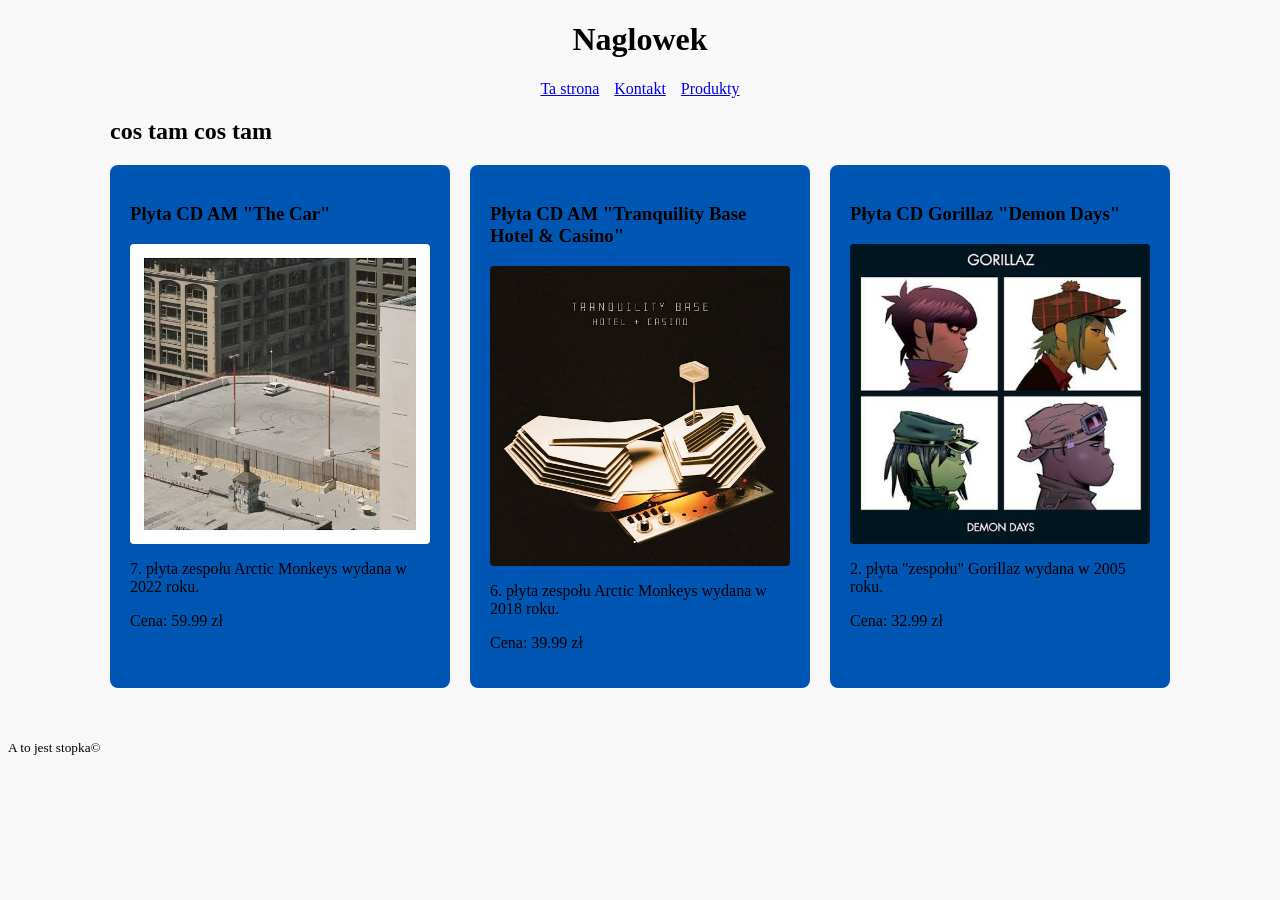
<file: lab1/index.html>
<!doctype html>
<html lang="pl">
    <head>
        <meta charset="UTF-8">
        <meta name="viewport" content="width=device-width, initial-scale=1.0">
        <title>Index_glowny</title>
        <link rel="stylesheet" href="css/style.css">
    </head>
    <body>
        <header>
            <h1>Naglowek</h1>
        </header>
        <nav>
            <a href="index.html" aria-current="page">Ta strona</a> 
            <a href="kontakt.html">Kontakt</a> 
            <a href="produkty.html">Produkty</a>
        </nav>
        <main class="container">
            <h2>cos tam cos tam</h2>
        <div class="catalog">
        <article class="card">
            <h3>Plyta CD AM &quot;The Car&quot;</h3>
            <img src="img/car.jpg" alt="The Car">
            <p>7. płyta zespołu Arctic Monkeys wydana w 2022 roku.</p>
            <p>Cena: 59.99 zł</p>
        </article>
        <article class="card">
            <h3>Płyta CD AM &quot;Tranquility Base Hotel &amp; Casino&quot;</h3>
            <img src="img/hotel.jpg" alt="Hotel on the Moon">
            <p>6. płyta zespołu Arctic Monkeys wydana w 2018 roku.</p>
            <p>Cena: 39.99 zł</p>
        </article>
        <article class="card">
            <h3>Płyta CD Gorillaz &quot;Demon Days&quot;</h3>
            <img src="img/demondays.jpg" alt="DemonDays">
            <p>2. płyta &quot;zespołu&quot; Gorillaz wydana w 2005 roku.</p>
            <p>Cena: 32.99 zł</p>
        </article>
        </div>
        </main>
        <footer>
            <small>A to jest stopka&copy;</small>
        </footer>
    </body>
</html>
</file>
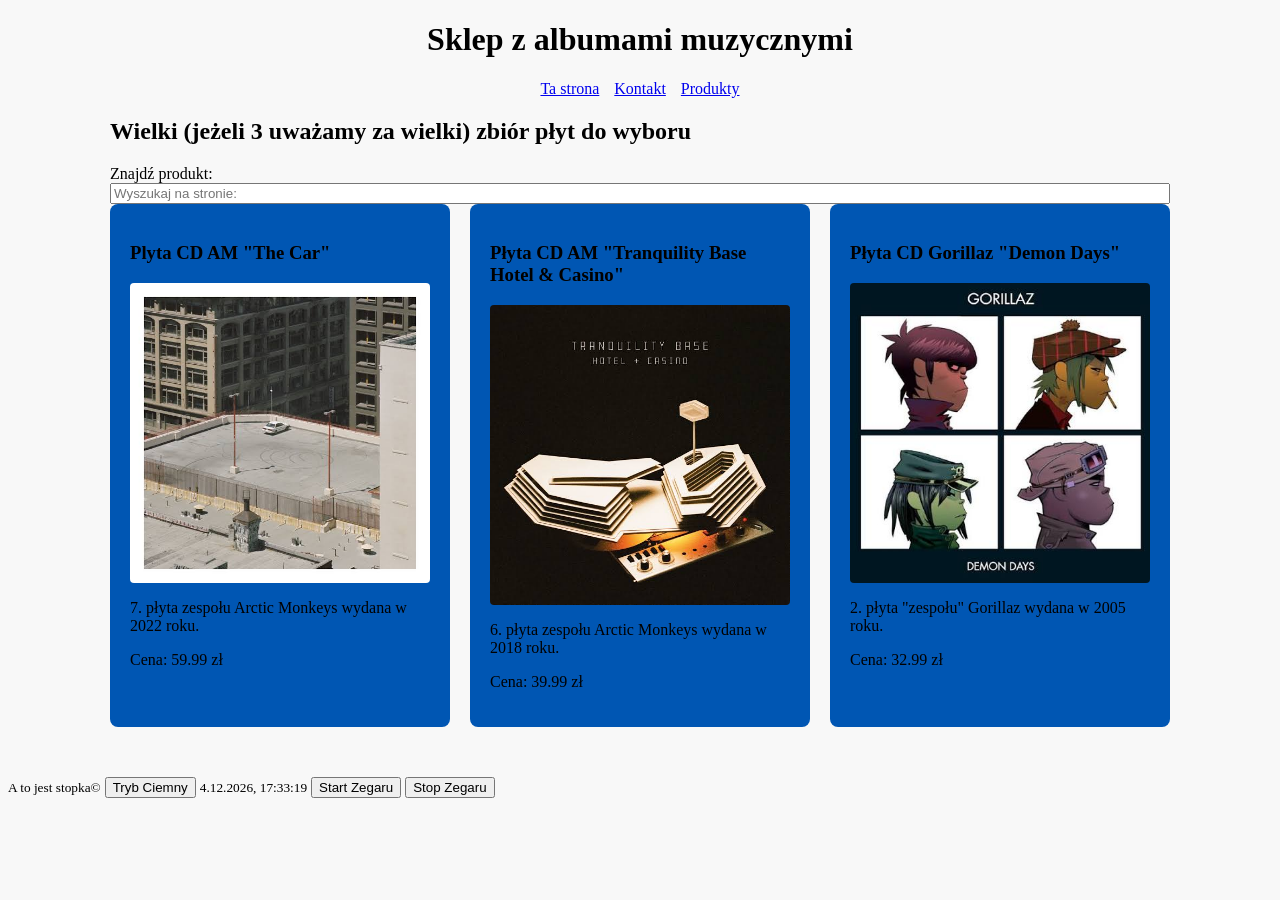
<file: lab2/index.html>
<!doctype html>
<html lang="pl">

    <head>
        <meta charset="UTF-8">
        <meta name="viewport" content="width=device-width, initial-scale=1.0">
        <title>Index_glowny</title>
        <link rel="stylesheet" href="css/style.css">
        <script src="js/main.js" defer></script>
    </head>

    <body>
        <header>
            <h1>Sklep z albumami muzycznymi</h1>
        </header>

        <nav>
            <a href="index.html" aria-current="page">Ta strona</a> 
            <a href="kontakt.html">Kontakt</a> 
            <a href="produkty.html">Produkty</a>
        </nav>

        <main class="container">
            <h2>Wielki (jeżeli 3 uważamy za wielki) zbiór płyt do wyboru</h2>
            <label for="wyszukiwarka">Znajdź produkt:</label>
            <input type="search" id="wyszukiwarka" placeholder="Wyszukaj na stronie: "></input>
            <div id="wyszukiwarkaZnalezione" aria-live="polite"></div>
        <div class="catalog">
        <article class="card">
            <h3>Plyta CD AM &quot;The Car&quot;</h3>
            <img src="img/car.jpg" alt="The Car">
            <p>7. płyta zespołu Arctic Monkeys wydana w 2022 roku.</p>
            <p>Cena: 59.99 zł</p>
        </article>
        <article class="card">
            <h3>Płyta CD AM &quot;Tranquility Base Hotel &amp; Casino&quot;</h3>
            <img src="img/hotel.jpg" alt="Hotel on the Moon">
            <p>6. płyta zespołu Arctic Monkeys wydana w 2018 roku.</p>
            <p>Cena: 39.99 zł</p>
        </article>
        <article class="card">
            <h3>Płyta CD Gorillaz &quot;Demon Days&quot;</h3>
            <img src="img/demondays.jpg" alt="DemonDays">
            <p>2. płyta &quot;zespołu&quot; Gorillaz wydana w 2005 roku.</p>
            <p>Cena: 32.99 zł</p>
        </article>
        </div>
        </main>

        <footer>
            <small>A to jest stopka&copy;</small>
            <input type="button" id="DarkMode" value="Tryb Ciemny"></input>
            <small id="zegar"></small>
            <button id="start">Start Zegaru</button>
            <button id="stop">Stop Zegaru</button>
        </footer>
    </body>
</html>
</file>
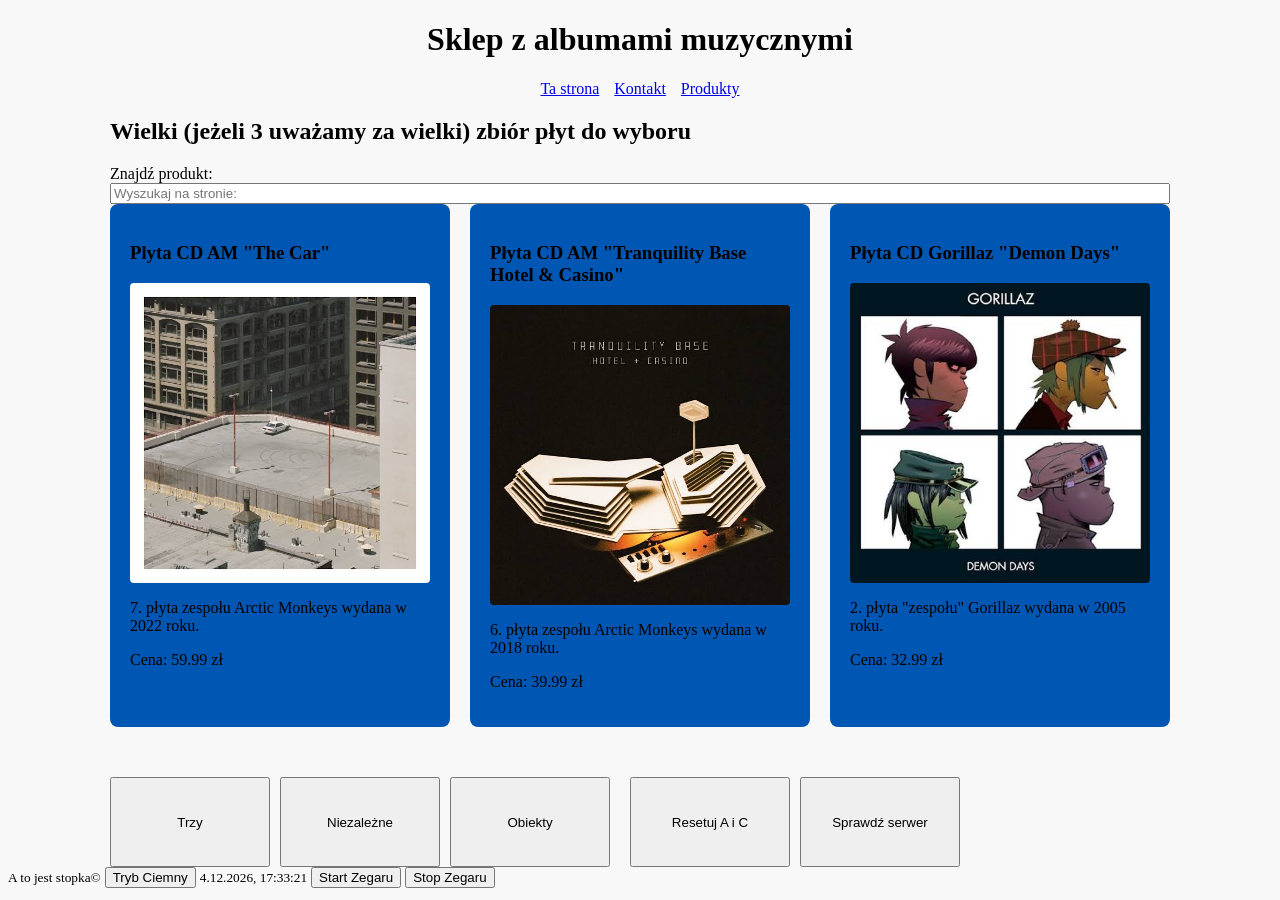
<file: lab3/index.html>
<!doctype html>
<html lang="pl">

    <head>
        <meta charset="UTF-8">
        <meta name="viewport" content="width=device-width, initial-scale=1.0">
        <title>Index_glowny</title>
        <link rel="stylesheet" href="css/style.css">
        <link rel="stylesheet" href="css/lab3.css">
        <script src="js/main.js" defer></script>
        <script src="js/jquery-4.0.0.min.js" defer></script>
        <script src="js/lab3.js" defer></script>
    </head>

    <body>
        <header>
            <h1>Sklep z albumami muzycznymi</h1>
        </header>

        <nav>
            <a href="index.html" aria-current="page">Ta strona</a> 
            <a href="kontakt.html">Kontakt</a> 
            <a href="produkty.html">Produkty</a>
        </nav>

        <main class="container">
            <h2>Wielki (jeżeli 3 uważamy za wielki) zbiór płyt do wyboru</h2>
            <label for="wyszukiwarka">Znajdź produkt:</label>
            <input type="search" id="wyszukiwarka" placeholder="Wyszukaj na stronie: "></input>
            <div id="wyszukiwarkaZnalezione" aria-live="polite"></div>
        <div class="catalog">
        <article class="card">
            <h3>Plyta CD AM &quot;The Car&quot;</h3>
            <img src="img/car.jpg" alt="The Car">
            <p>7. płyta zespołu Arctic Monkeys wydana w 2022 roku.</p>
            <p>Cena: 59.99 zł</p>
        </article>
        <article class="card">
            <h3>Płyta CD AM &quot;Tranquility Base Hotel &amp; Casino&quot;</h3>
            <img src="img/hotel.jpg" alt="Hotel on the Moon">
            <p>6. płyta zespołu Arctic Monkeys wydana w 2018 roku.</p>
            <p>Cena: 39.99 zł</p>
        </article>
        <article class="card">
            <h3>Płyta CD Gorillaz &quot;Demon Days&quot;</h3>
            <img src="img/demondays.jpg" alt="DemonDays">
            <p>2. płyta &quot;zespołu&quot; Gorillaz wydana w 2005 roku.</p>
            <p>Cena: 32.99 zł</p>
        </article>
        </div>

        <div id="sekcjaDemonstarcyjna" class="lab3Div">
            <button type="button" class="demoButton" id="button1">Trzy</button>
            <button type="button" class="demoButton" id="button2">Niezależne</button>
            <button type="button" class="demoButton" id="button3">Obiekty</button>
            <p role="status" id="button3Amount"></p>
            <button type="button" class="demoButton" id="buttonReset">Resetuj A i C</button>
            <button type="button" class="demoButton" id="serwerButton">Sprawdź serwer</button>
            <p role="status" id="statusSerwera"></p>
        </div>
        </main>

        <footer>
            <small>A to jest stopka&copy;</small>
            <input type="button" id="DarkMode" value="Tryb Ciemny"></input>
            <small id="zegar"></small>
            <button id="start">Start Zegaru</button>
            <button id="stop">Stop Zegaru</button>
        </footer>
    </body>
</html>
</file>
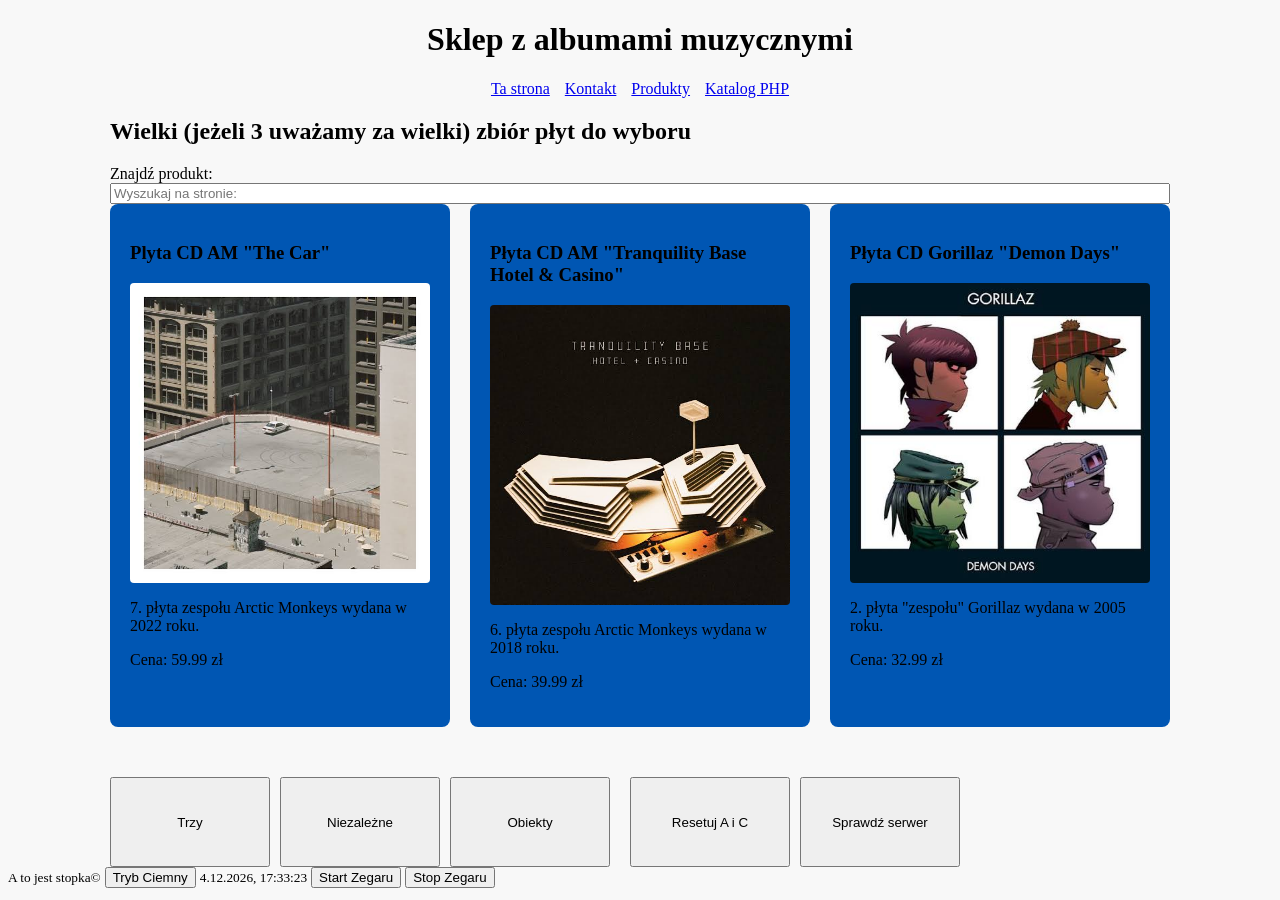
<file: lab4/index.html>
<!doctype html>
<html lang="pl">

    <head>
        <meta charset="UTF-8">
        <meta name="viewport" content="width=device-width, initial-scale=1.0">
        <title>Index_glowny</title>
        <link rel="stylesheet" href="css/style.css">
        <link rel="stylesheet" href="css/lab3.css">
        <script src="js/main.js" defer></script>
        <script src="js/jquery-4.0.0.min.js" defer></script>
        <script src="js/lab3.js" defer></script>
    </head>

    <body>
        <header>
            <h1>Sklep z albumami muzycznymi</h1>
        </header>

        <nav>
            <a href="index.html" aria-current="page">Ta strona</a> 
            <a href="html/kontakt.html">Kontakt</a> 
            <a href="html/produkty.html">Produkty</a>
            <a href="lab4.php">Katalog PHP</a>
        </nav>

        <main class="container">
            <h2>Wielki (jeżeli 3 uważamy za wielki) zbiór płyt do wyboru</h2>
            <label for="wyszukiwarka">Znajdź produkt:</label>
            <input type="search" id="wyszukiwarka" placeholder="Wyszukaj na stronie: "></input>
            <div id="wyszukiwarkaZnalezione" aria-live="polite"></div>
        <div class="catalog">
        <article class="card">
            <h3>Plyta CD AM &quot;The Car&quot;</h3>
            <img src="img/car.jpg" alt="The Car">
            <p>7. płyta zespołu Arctic Monkeys wydana w 2022 roku.</p>
            <p>Cena: 59.99 zł</p>
        </article>
        <article class="card">
            <h3>Płyta CD AM &quot;Tranquility Base Hotel &amp; Casino&quot;</h3>
            <img src="img/hotel.jpg" alt="Hotel on the Moon">
            <p>6. płyta zespołu Arctic Monkeys wydana w 2018 roku.</p>
            <p>Cena: 39.99 zł</p>
        </article>
        <article class="card">
            <h3>Płyta CD Gorillaz &quot;Demon Days&quot;</h3>
            <img src="img/demondays.jpg" alt="DemonDays">
            <p>2. płyta &quot;zespołu&quot; Gorillaz wydana w 2005 roku.</p>
            <p>Cena: 32.99 zł</p>
        </article>
        </div>

        <div id="sekcjaDemonstarcyjna" class="lab3Div">
            <button type="button" class="demoButton" id="button1">Trzy</button>
            <button type="button" class="demoButton" id="button2">Niezależne</button>
            <button type="button" class="demoButton" id="button3">Obiekty</button>
            <p role="status" id="button3Amount"></p>
            <button type="button" class="demoButton" id="buttonReset">Resetuj A i C</button>
            <button type="button" class="demoButton" id="serwerButton">Sprawdź serwer</button>
            <p role="status" id="statusSerwera"></p>
        </div>
        </main>

        <footer>
            <small>A to jest stopka&copy;</small>
            <input type="button" id="DarkMode" value="Tryb Ciemny"></input>
            <small id="zegar"></small>
            <button id="start">Start Zegaru</button>
            <button id="stop">Stop Zegaru</button>
        </footer>
    </body>
</html>
</file>
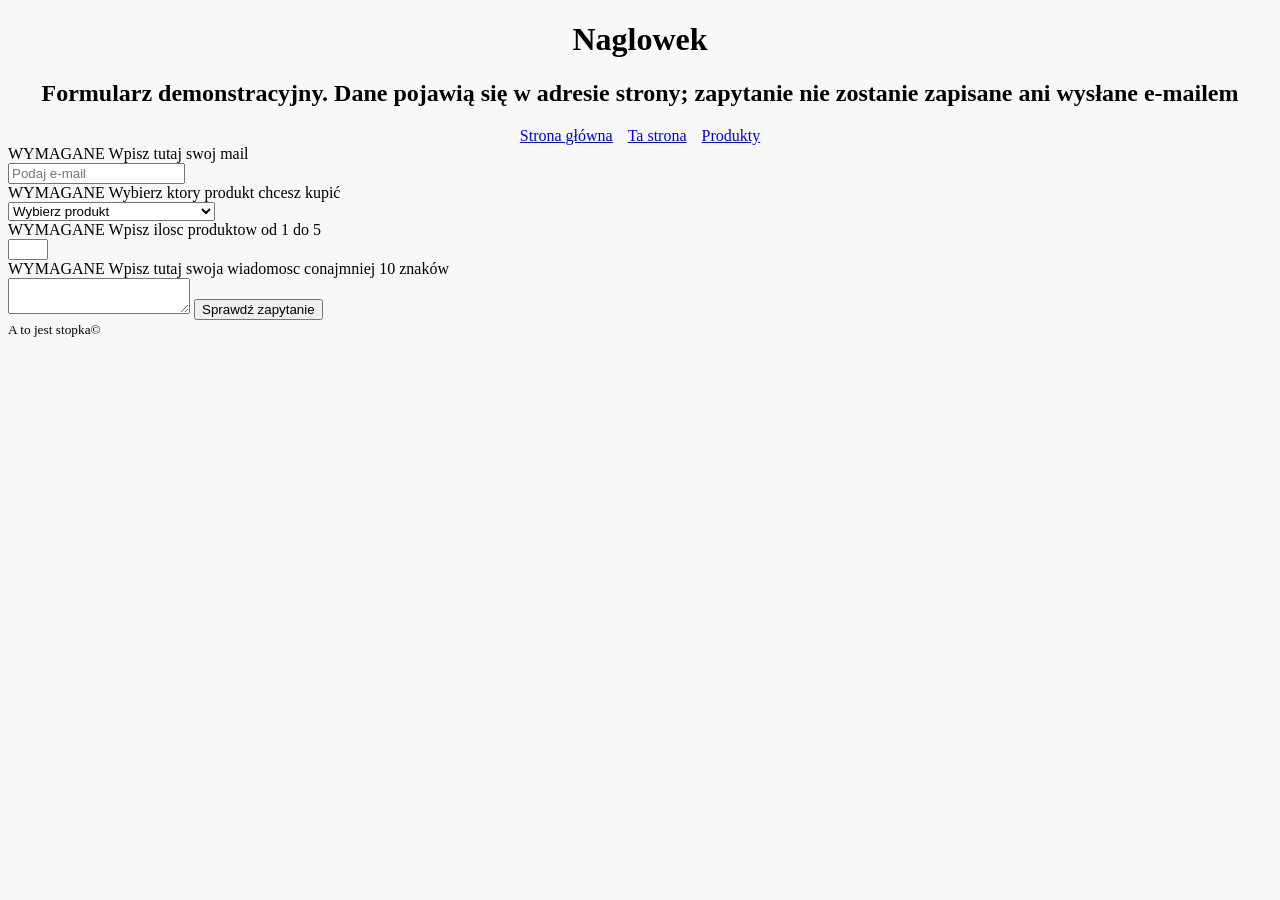
<file: lab1/kontakt.html>
<!doctype html>
<html lang="pl">
    <head>
        <meta charset="UTF-8">
        <meta name="viewport" content="width=device-width, initial-scale=1.0">
        <title>Index_glowny</title>
        <link rel="stylesheet" href="css/style.css">
    </head>
    <body>
        <header>
            <h1>Naglowek</h1>
            <h2>Formularz demonstracyjny. Dane pojawią się w adresie strony; zapytanie nie zostanie zapisane ani wysłane e-mailem</h2>
        </header>
        <nav>
            <a href="index.html">Strona główna</a> 
            <a href="kontakt.html" aria-current="page">Ta strona</a> 
            <a href="produkty.html">Produkty</a>
        </nav>
        <main>
            <form action="kontakt.html" method="get">
                <label for="mail">WYMAGANE Wpisz tutaj swoj mail</label>
                <input id="mail" type="email" name="e-mail" placeholder="Podaj e-mail" required>
                <label for="produkt">WYMAGANE Wybierz ktory produkt chcesz kupić</label>
                <select id="produkt" name="produkt" required>
                    <option value="">Wybierz produkt</option>
                    <option value="The_Car">The Car</option>
                    <option value="Hotel">Tranquilty Base Hotel &amp; Casino</option>
                    <option value="Demons_Days">Demon Days</option>
                </select>
                <label for="number">WYMAGANE Wpisz ilosc produktow od 1 do 5</label>
                <input id="number" type="number" name="ilosc" required min="1" max="5" step="1">
                <label for="wiadomosc">WYMAGANE Wpisz tutaj swoja wiadomosc conajmniej 10 znaków</label>
                <textarea id="wiadomosc" name="wiadomosc" required minlength="10" maxlength="500"></textarea>
                <button type="submit">Sprawdź zapytanie</button>
            </form>
        </main>

        <footer>
            <small>A to jest stopka&copy;</small>
        </footer>
    </body>
</html>
</file>
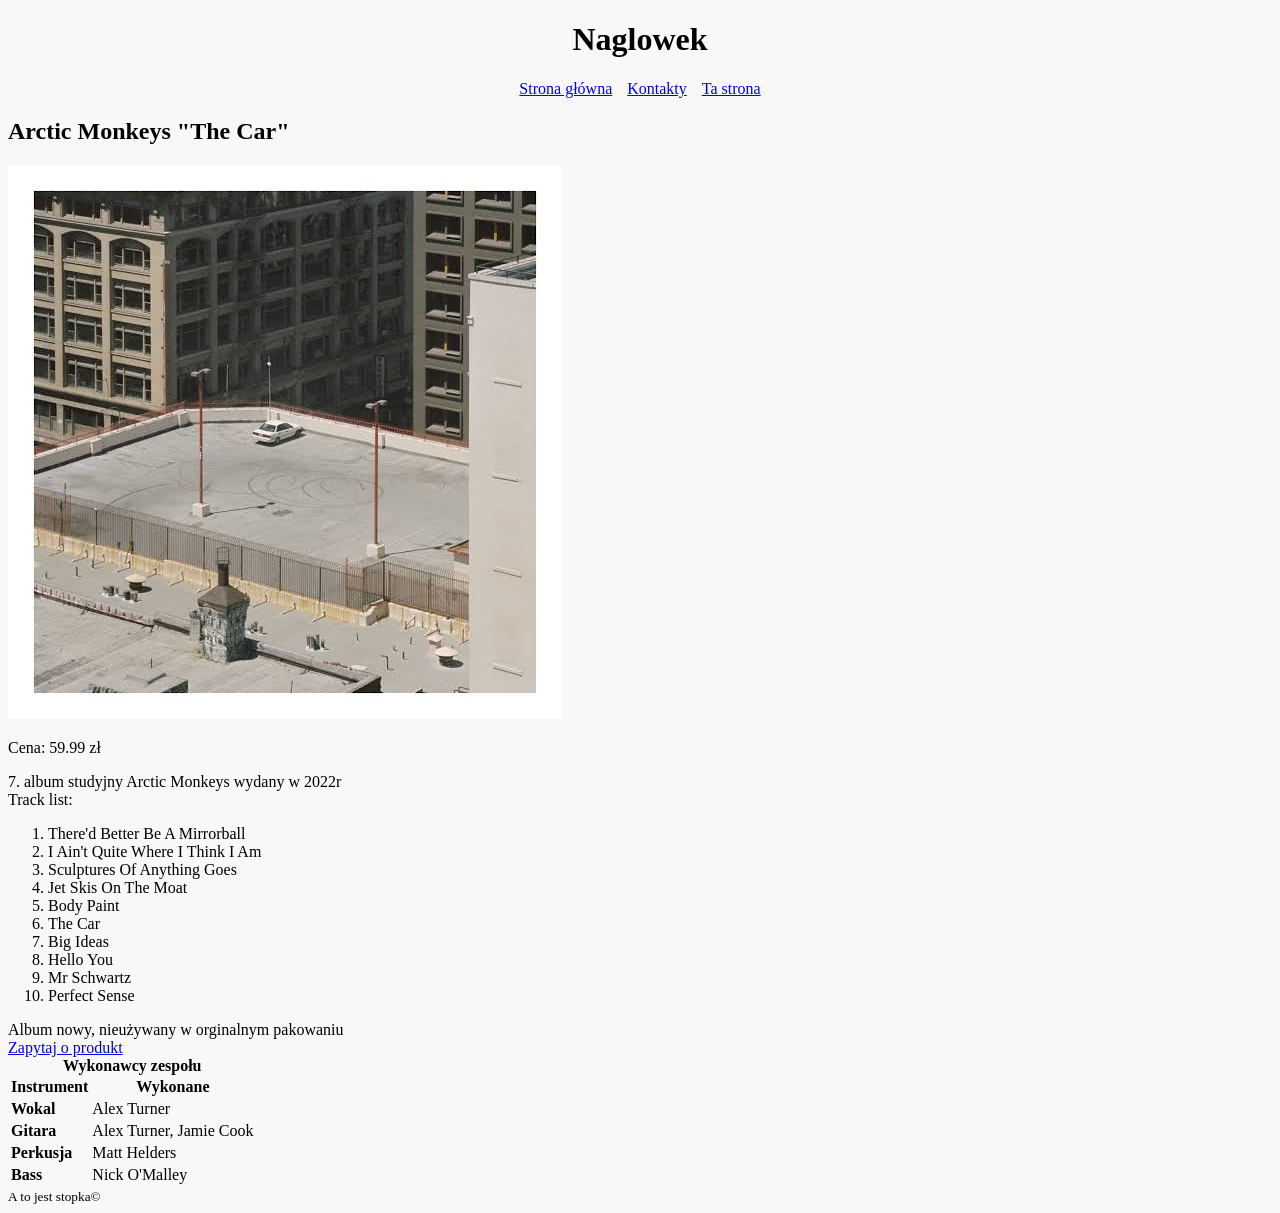
<file: lab1/produkty.html>
<!doctype html>
<html lang="pl">
    <head>
        <meta charset="UTF-8">
        <meta name="viewport" content="width=device-width, initial-scale=1.0">
        <title>Index_glowny</title>
        <link rel="stylesheet" href="css/style.css">
    </head>
    <body>
        <header>
            <h1>Naglowek</h1>
        </header>
        <nav>
            <a href="index.html">Strona główna</a>
            <a href="kontakt.html">Kontakty</a> 
            <a href="produkty.html" aria-current="page">Ta strona</a>
        </nav>
        <main>
            <h2>Arctic Monkeys &quot;The Car&quot;</h2>
            <img src="img/car.jpg" alt="The Car">
            <p>Cena: 59.99 zł</p>
            <p>
                7. album studyjny Arctic Monkeys wydany w 2022r<br>
                Track list: 
                <ol type="1">
                    <li>There'd Better Be A Mirrorball</li>
                    <li>I Ain't Quite Where I Think I Am</li>
                    <li>Sculptures Of Anything Goes</li>
                    <li>Jet Skis On The Moat</li>
                    <li>Body Paint</li>
                    <li>The Car</li>
                    <li>Big Ideas</li>
                    <li>Hello You</li>
                    <li>Mr Schwartz</li>
                    <li>Perfect Sense</li>
                </ol>
                Album nowy, nieużywany w orginalnym pakowaniu<br>
                <a href="kontakt.html">Zapytaj o produkt</a>
            <table>
                <caption><strong>Wykonawcy zespołu</strong></caption>
                <thead>
                    <tr><th scope="col">Instrument</th><th scope="col">Wykonane</th></tr>
                </thead>
                <tbody>
                    <tr><td><strong>Wokal</strong></td><td>Alex Turner</td></tr>
                    <tr><td><strong>Gitara</strong></td><td>Alex Turner, Jamie Cook</td></tr>
                    <tr><td><strong>Perkusja</strong></td><td>Matt Helders</td></tr>
                    <tr><td><strong>Bass</strong></td><td>Nick O'Malley</td></tr>
                </tbody>
            </table>
        </main>
        <footer>
            <small>A to jest stopka&copy;</small>
        </footer>
    </body>
</html>
</file>
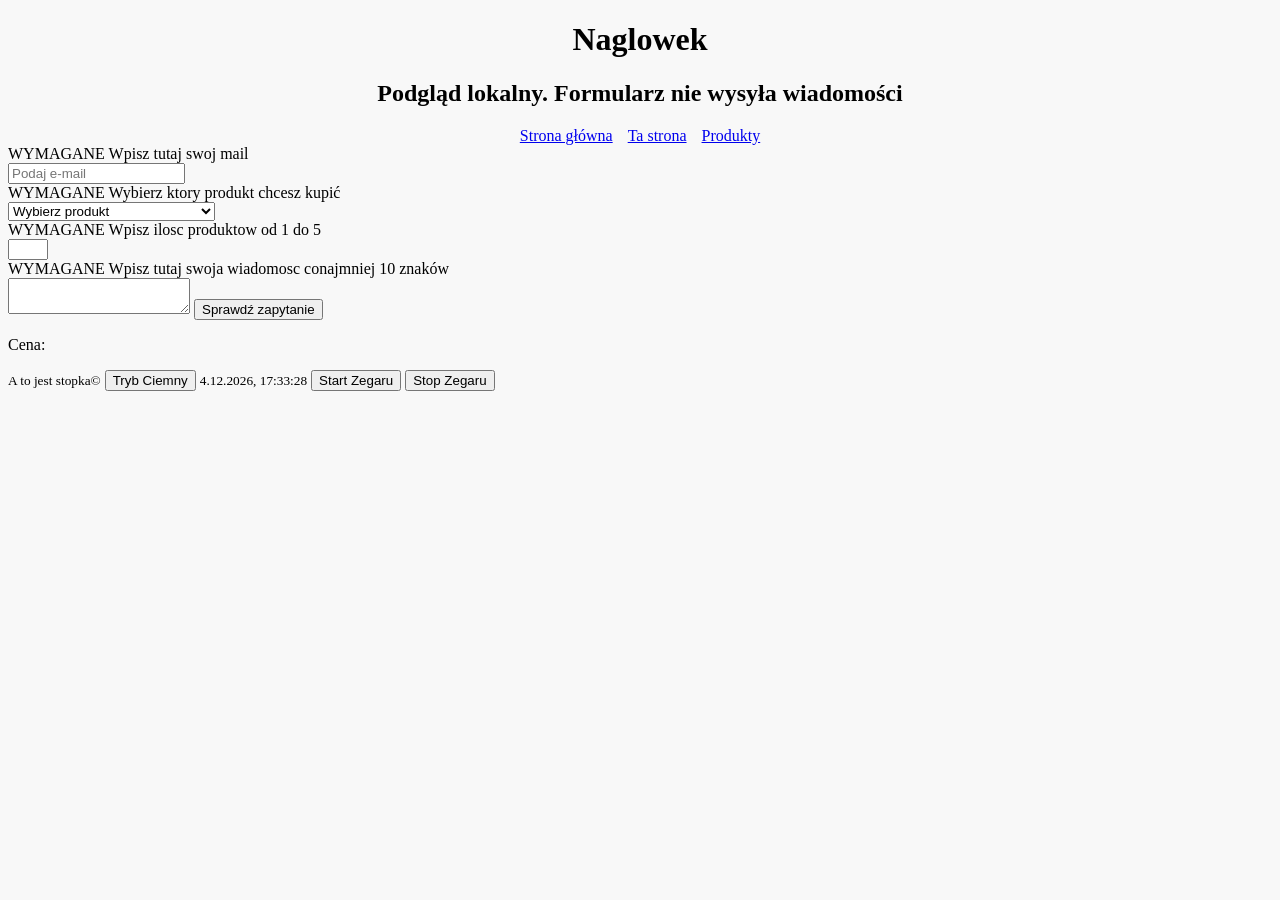
<file: lab2/kontakt.html>
<!doctype html>
<html lang="pl">
    <head>
        <meta charset="UTF-8">
        <meta name="viewport" content="width=device-width, initial-scale=1.0">
        <title>Index_glowny</title>
        <link rel="stylesheet" href="css/style.css">
        <script src="js/main.js" defer></script>
    </head>
    <body>
        <header>
            <h1>Naglowek</h1>
            <h2>Podgląd lokalny. Formularz nie wysyła wiadomości</h2>
        </header>
        <nav>
            <a href="index.html">Strona główna</a> 
            <a href="kontakt.html" aria-current="page">Ta strona</a> 
            <a href="produkty.html">Produkty</a>
        </nav>
        <main>
            <form action="kontakt.html" method="get" id="formularz">
                <label for="mail">WYMAGANE Wpisz tutaj swoj mail</label>
                <input id="mail" type="email" name="e-mail" placeholder="Podaj e-mail" required>
                <label for="produkt">WYMAGANE Wybierz ktory produkt chcesz kupić</label>
                <select id="produkt" name="produkt" required>
                    <option value="">Wybierz produkt</option>
                    <option value="The_Car">The Car</option>
                    <option value="Hotel">Tranquilty Base Hotel &amp; Casino</option>
                    <option value="Demons_Days">Demon Days</option>
                </select>
                <label for="number">WYMAGANE Wpisz ilosc produktow od 1 do 5</label>
                <input id="number" type="number" name="number" required min="1" max="5" step="1">
                <label for="wiadomosc">WYMAGANE Wpisz tutaj swoja wiadomosc conajmniej 10 znaków</label>
                <textarea id="wiadomosc" name="wiadomosc" required minlength="10" maxlength="500"></textarea>
                <button type="submit">Sprawdź zapytanie</button>
                <div id="bledyWiadomosc"></div>
                <p>Cena: </p>
                <div id="cena"></div>
                <div id="podsumowanie"></div>
            </form>
        </main>

        <footer>
            <small>A to jest stopka&copy;</small>
            <input type="button" id="DarkMode" value="Tryb Ciemny"></input>
            <small id="zegar"></small>
            <button id="start">Start Zegaru</button>
            <button id="stop">Stop Zegaru</button>
        </footer>
    </body>
</html>
</file>
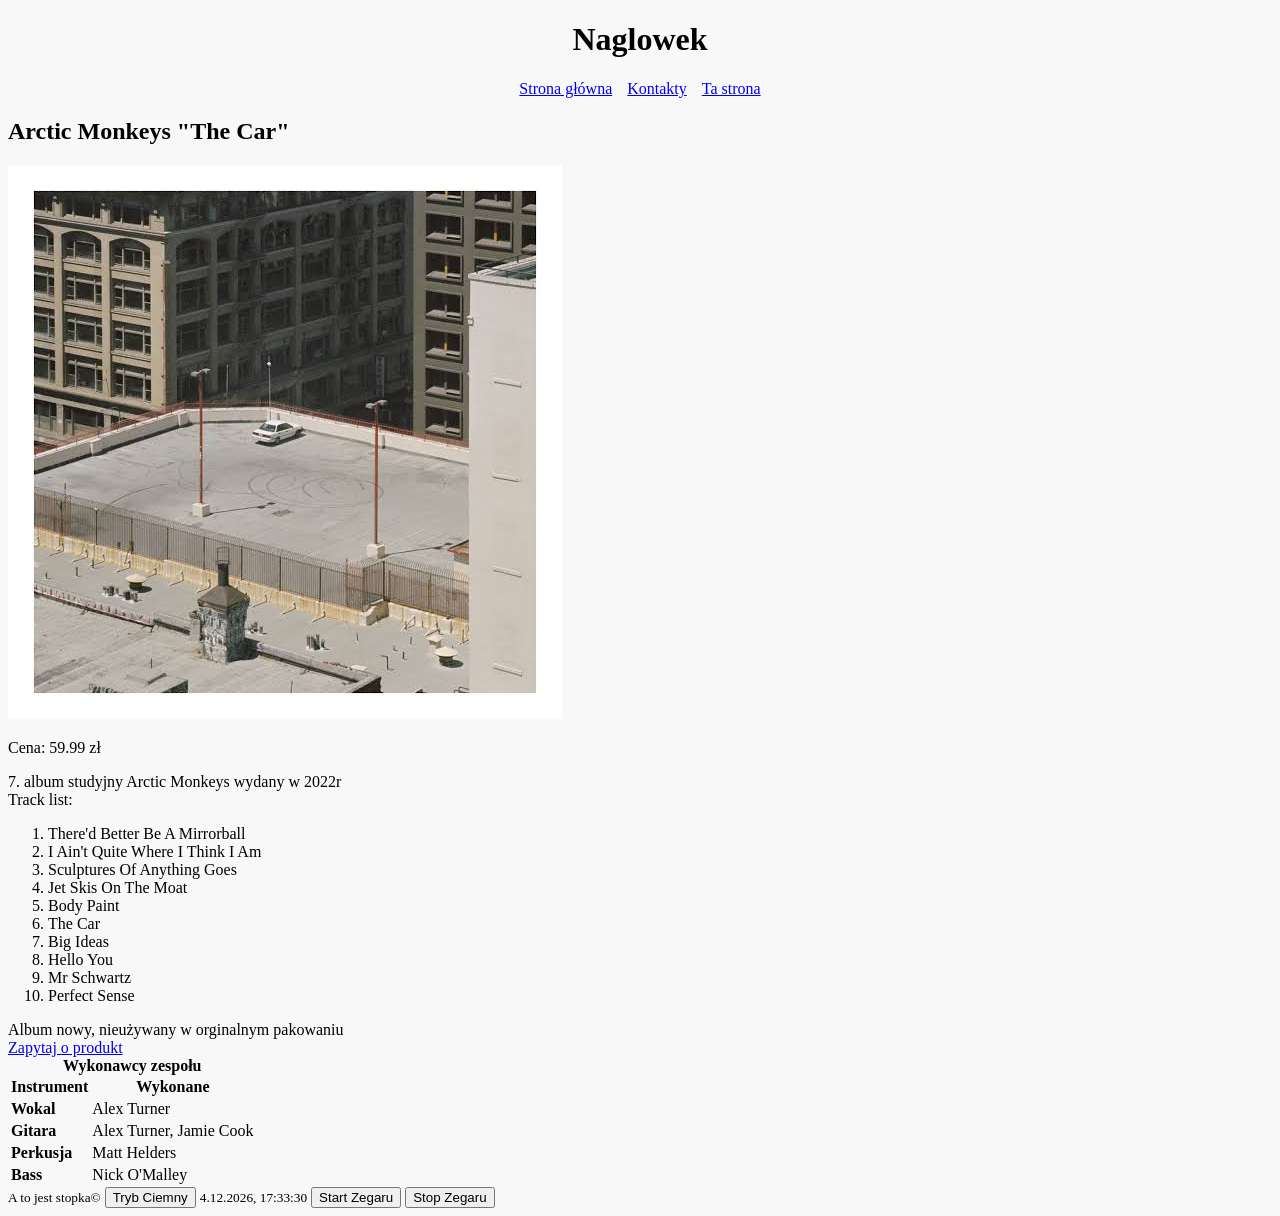
<file: lab2/produkty.html>
<!doctype html>
<html lang="pl">
    <head>
        <meta charset="UTF-8">
        <meta name="viewport" content="width=device-width, initial-scale=1.0">
        <title>Index_glowny</title>
        <link rel="stylesheet" href="css/style.css">
        <script src="js/main.js" defer></script>
    </head>
    <body>
        <header>
            <h1>Naglowek</h1>
        </header>
        <nav>
            <a href="index.html">Strona główna</a>
            <a href="kontakt.html">Kontakty</a> 
            <a href="produkty.html" aria-current="page">Ta strona</a>
        </nav>
        <main>
            <h2>Arctic Monkeys &quot;The Car&quot;</h2>
            <img src="img/car.jpg" alt="The Car">
            <p>Cena: 59.99 zł</p>
            <p>
                7. album studyjny Arctic Monkeys wydany w 2022r<br>
                Track list: 
                <ol type="1">
                    <li>There'd Better Be A Mirrorball</li>
                    <li>I Ain't Quite Where I Think I Am</li>
                    <li>Sculptures Of Anything Goes</li>
                    <li>Jet Skis On The Moat</li>
                    <li>Body Paint</li>
                    <li>The Car</li>
                    <li>Big Ideas</li>
                    <li>Hello You</li>
                    <li>Mr Schwartz</li>
                    <li>Perfect Sense</li>
                </ol>
                Album nowy, nieużywany w orginalnym pakowaniu<br>
                <a href="kontakt.html">Zapytaj o produkt</a>
            <table>
                <caption><strong>Wykonawcy zespołu</strong></caption>
                <thead>
                    <tr><th scope="col">Instrument</th><th scope="col">Wykonane</th></tr>
                </thead>
                <tbody>
                    <tr><td><strong>Wokal</strong></td><td>Alex Turner</td></tr>
                    <tr><td><strong>Gitara</strong></td><td>Alex Turner, Jamie Cook</td></tr>
                    <tr><td><strong>Perkusja</strong></td><td>Matt Helders</td></tr>
                    <tr><td><strong>Bass</strong></td><td>Nick O'Malley</td></tr>
                </tbody>
            </table>
        </main>
        <footer>
            <small>A to jest stopka&copy;</small>
            <input type="button" id="DarkMode" value="Tryb Ciemny"></input>
            <small id="zegar"></small>
            <button id="start">Start Zegaru</button>
            <button id="stop">Stop Zegaru</button>
        </footer>
    </body>
</html>
</file>
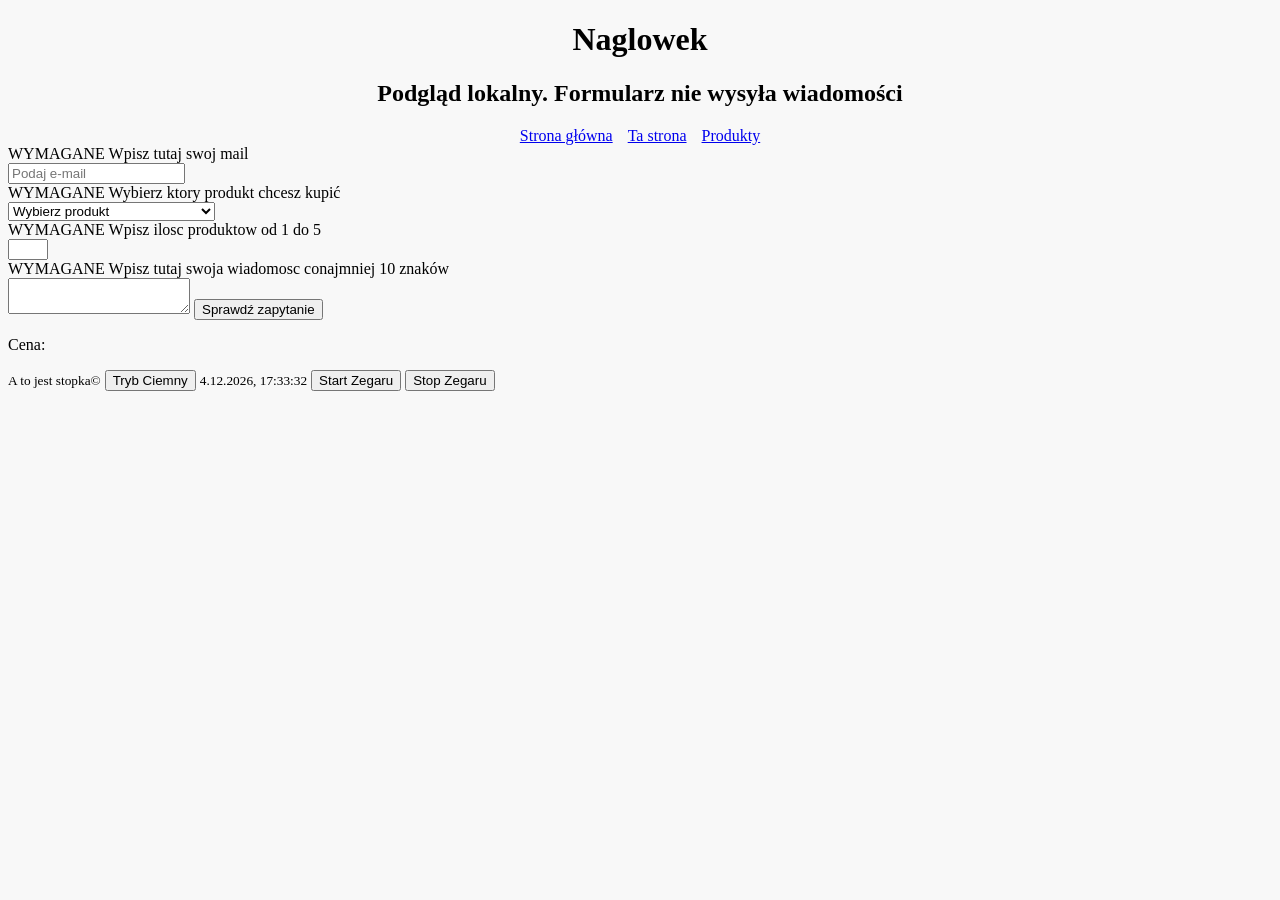
<file: lab4/html/kontakt.html>
<!doctype html>
<html lang="pl">
    <head>
        <meta charset="UTF-8">
        <meta name="viewport" content="width=device-width, initial-scale=1.0">
        <title>Index_glowny</title>
        <link rel="stylesheet" href="../css/style.css">
        <script src="../js/main.js" defer></script>
    </head>
    <body>
        <header>
            <h1>Naglowek</h1>
            <h2>Podgląd lokalny. Formularz nie wysyła wiadomości</h2>
        </header>
        <nav>
            <a href="../index.html">Strona główna</a> 
            <a href="kontakt.html" aria-current="page">Ta strona</a> 
            <a href="produkty.html">Produkty</a>
        </nav>
        <main>
            <form action="kontakt.html" method="get" id="formularz">
                <label for="mail">WYMAGANE Wpisz tutaj swoj mail</label>
                <input id="mail" type="email" name="e-mail" placeholder="Podaj e-mail" required>
                <label for="produkt">WYMAGANE Wybierz ktory produkt chcesz kupić</label>
                <select id="produkt" name="produkt" required>
                    <option value="">Wybierz produkt</option>
                    <option value="The_Car">The Car</option>
                    <option value="Hotel">Tranquilty Base Hotel &amp; Casino</option>
                    <option value="Demons_Days">Demon Days</option>
                </select>
                <label for="number">WYMAGANE Wpisz ilosc produktow od 1 do 5</label>
                <input id="number" type="number" name="number" required min="1" max="5" step="1">
                <label for="wiadomosc">WYMAGANE Wpisz tutaj swoja wiadomosc conajmniej 10 znaków</label>
                <textarea id="wiadomosc" name="wiadomosc" required minlength="10" maxlength="500"></textarea>
                <button type="submit">Sprawdź zapytanie</button>
                <div id="bledyWiadomosc"></div>
                <p>Cena: </p>
                <div id="cena"></div>
                <div id="podsumowanie"></div>
            </form>
        </main>

        <footer>
            <small>A to jest stopka&copy;</small>
            <input type="button" id="DarkMode" value="Tryb Ciemny"></input>
            <small id="zegar"></small>
            <button id="start">Start Zegaru</button>
            <button id="stop">Stop Zegaru</button>
        </footer>
    </body>
</html>
</file>
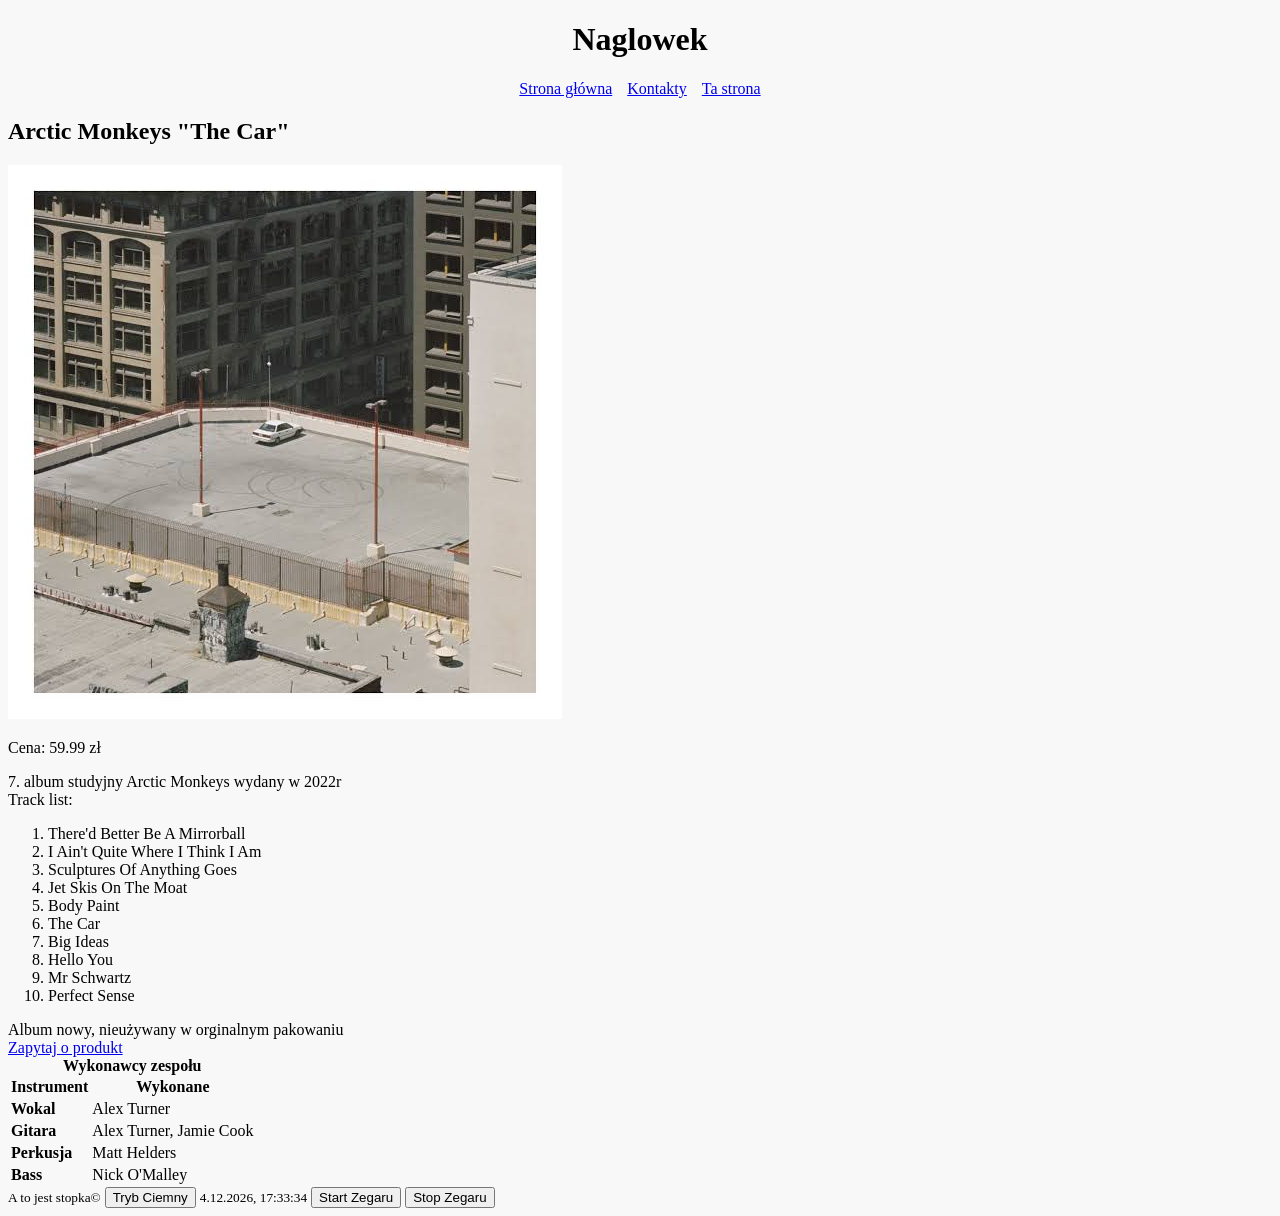
<file: lab4/html/produkty.html>
<!doctype html>
<html lang="pl">
    <head>
        <meta charset="UTF-8">
        <meta name="viewport" content="width=device-width, initial-scale=1.0">
        <title>Index_glowny</title>
        <link rel="stylesheet" href="../css/style.css">
        <script src="../js/main.js" defer></script>
    </head>
    <body>
        <header>
            <h1>Naglowek</h1>
        </header>
        <nav>
            <a href="../index.html">Strona główna</a>
            <a href="kontakt.html">Kontakty</a> 
            <a href="produkty.html" aria-current="page">Ta strona</a>
        </nav>
        <main>
            <h2>Arctic Monkeys &quot;The Car&quot;</h2>
            <img src="../img/car.jpg" alt="The Car">
            <p>Cena: 59.99 zł</p>
            <p>
                7. album studyjny Arctic Monkeys wydany w 2022r<br>
                Track list: 
                <ol type="1">
                    <li>There'd Better Be A Mirrorball</li>
                    <li>I Ain't Quite Where I Think I Am</li>
                    <li>Sculptures Of Anything Goes</li>
                    <li>Jet Skis On The Moat</li>
                    <li>Body Paint</li>
                    <li>The Car</li>
                    <li>Big Ideas</li>
                    <li>Hello You</li>
                    <li>Mr Schwartz</li>
                    <li>Perfect Sense</li>
                </ol>
                Album nowy, nieużywany w orginalnym pakowaniu<br>
                <a href="kontakt.html">Zapytaj o produkt</a>
            <table>
                <caption><strong>Wykonawcy zespołu</strong></caption>
                <thead>
                    <tr><th scope="col">Instrument</th><th scope="col">Wykonane</th></tr>
                </thead>
                <tbody>
                    <tr><td><strong>Wokal</strong></td><td>Alex Turner</td></tr>
                    <tr><td><strong>Gitara</strong></td><td>Alex Turner, Jamie Cook</td></tr>
                    <tr><td><strong>Perkusja</strong></td><td>Matt Helders</td></tr>
                    <tr><td><strong>Bass</strong></td><td>Nick O'Malley</td></tr>
                </tbody>
            </table>
        </main>
        <footer>
            <small>A to jest stopka&copy;</small>
            <input type="button" id="DarkMode" value="Tryb Ciemny"></input>
            <small id="zegar"></small>
            <button id="start">Start Zegaru</button>
            <button id="stop">Stop Zegaru</button>
        </footer>
    </body>
</html>
</file>
<file: lab1/css/style.css>
:root{
    --primary-color: #f8f8f8;
    --secondary-color: #0056b3;
    --hover-color: #16bdff;
}
* {
    box-sizing: border-box; 
}
body { background-color: var(--primary-color);}
header {text-align: center;}
.container{
    display: flex;
    flex-direction: column;
    width: 100%;
    max-width: 1100px;
    margin: 0 auto;
    padding: 0 20px;
}
.catalog {
    display: grid;
    grid-template-columns: 1fr;
    gap: 20px;
    margin-bottom: 50px;
}
.card {
    background-color: var(--secondary-color);
    padding: 20px;
    border-radius: 8px;
}
.card img{
    max-width: 100%;
    height: auto;
    display: block;
    border-radius: 4px;
}
nav{
    display: flex;
    flex-wrap: wrap;
    gap: 15px;
    justify-content: center;
}
label{
    display: block;
}
a:hover,
button:hover {
    background-color: var(--secondary-color);
    color: var(--primary-color);
}
a:focus-visible,
button:focus-visible{
    outline: 3px solid var(--hover-color);
    outline-offset: 2px;
}
@media (min-width: 768px){
.catalog {
    grid-template-columns: repeat(3, 1fr);
}
}
</file>
<file: lab2/css/style.css>
:root{
    --primary-color: #f8f8f8;
    --secondary-color: #0056b3;
    --hover-color: #16bdff;
    --font-color: #000000;
}
:root[data-theme="light"]{
    --primary-color: #f8f8f8;
    --secondary-color: #0056b3;
    --font-color: #000000;
}
:root[data-theme="dark"]{
    --primary-color: #181818;
    --secondary-color: #3a79c0;
    --font-color: #ffffff;
}
[hidden]{
    display: none !important;
}
* {
    box-sizing: border-box;
}
body { 
    background-color: var(--primary-color);
    color: var(--font-color)
}
header {text-align: center;}
.container{
    display: flex;
    flex-direction: column;
    width: 100%;
    max-width: 1100px;
    margin: 0 auto;
    padding: 0 20px;
}
.catalog {
    display: grid;
    grid-template-columns: 1fr;
    gap: 20px;
    margin-bottom: 50px;
}
.card {
    background-color: var(--secondary-color);
    padding: 20px;
    border-radius: 8px;
}
.card img{
    max-width: 100%;
    height: auto;
    display: block;
    border-radius: 4px;
}
nav{
    display: flex;
    flex-wrap: wrap;
    gap: 15px;
    justify-content: center;
}
label{
    display: block;
}
a:hover,
button:hover {
    background-color: var(--secondary-color);
    color: var(--primary-color);
}
a:focus-visible,
button:focus-visible{
    outline: 3px solid var(--hover-color);
    outline-offset: 2px;
}
@media (min-width: 768px){
.catalog {
    grid-template-columns: repeat(3, 1fr);
}
}
</file>
<file: lab3/css/style.css>
:root{
    --primary-color: #f8f8f8;
    --secondary-color: #0056b3;
    --hover-color: #16bdff;
    --font-color: #000000;
}
:root[data-theme="light"]{
    --primary-color: #f8f8f8;
    --secondary-color: #0056b3;
    --font-color: #000000;
}
:root[data-theme="dark"]{
    --primary-color: #181818;
    --secondary-color: #3a79c0;
    --font-color: #ffffff;
}
[hidden]{
    display: none !important;
}
* {
    box-sizing: border-box;
}
body { 
    background-color: var(--primary-color);
    color: var(--font-color)
}
header {text-align: center;}
.container{
    display: flex;
    flex-direction: column;
    width: 100%;
    max-width: 1100px;
    margin: 0 auto;
    padding: 0 20px;
    justify-content: center;
}
.catalog {
    display: grid;
    grid-template-columns: 1fr;
    gap: 20px;
    margin-bottom: 50px;
}
.card {
    background-color: var(--secondary-color);
    padding: 20px;
    border-radius: 8px;
}
.card img{
    max-width: 100%;
    height: auto;
    display: block;
    border-radius: 4px;
}
nav{
    display: flex;
    flex-wrap: wrap;
    gap: 15px;
    justify-content: center;
}
label{
    display: block;
}
a:hover,
button:hover {
    background-color: var(--secondary-color);
    color: var(--primary-color);
}
a:focus-visible,
button:focus-visible{
    outline: 3px solid var(--hover-color);
    outline-offset: 2px;
}
@media (min-width: 768px){
.catalog {
    grid-template-columns: repeat(3, 1fr);
}
}
</file>
<file: lab3/css/lab3.css>
.lab3Div{
    display: flex;
    flex-wrap: wrap;
    gap: 10px;
}
.demoButton{
    box-sizing: border-box;
    width: 160px;
    height: 90px;
}
</file>
<file: lab4/css/style.css>
:root{
    --primary-color: #f8f8f8;
    --secondary-color: #0056b3;
    --hover-color: #16bdff;
    --font-color: #000000;
}
:root[data-theme="light"]{
    --primary-color: #f8f8f8;
    --secondary-color: #0056b3;
    --font-color: #000000;
}
:root[data-theme="dark"]{
    --primary-color: #181818;
    --secondary-color: #3a79c0;
    --font-color: #ffffff;
}
[hidden]{
    display: none !important;
}
* {
    box-sizing: border-box;
}
body { 
    background-color: var(--primary-color);
    color: var(--font-color)
}
header {text-align: center;}
.container{
    display: flex;
    flex-direction: column;
    width: 100%;
    max-width: 1100px;
    margin: 0 auto;
    padding: 0 20px;
    justify-content: center;
}
.catalog {
    display: grid;
    grid-template-columns: 1fr;
    gap: 20px;
    margin-bottom: 50px;
}
.card {
    background-color: var(--secondary-color);
    padding: 20px;
    border-radius: 8px;
}
.card img{
    max-width: 100%;
    height: auto;
    display: block;
    border-radius: 4px;
}
nav{
    display: flex;
    flex-wrap: wrap;
    gap: 15px;
    justify-content: center;
}
label{
    display: block;
}
a:hover,
button:hover {
    background-color: var(--secondary-color);
    color: var(--primary-color);
}
a:focus-visible,
button:focus-visible{
    outline: 3px solid var(--hover-color);
    outline-offset: 2px;
}
@media (min-width: 768px){
.catalog {
    grid-template-columns: repeat(3, 1fr);
}
}
</file>
<file: lab4/css/lab3.css>
.lab3Div{
    display: flex;
    flex-wrap: wrap;
    gap: 10px;
}
.demoButton{
    box-sizing: border-box;
    width: 160px;
    height: 90px;
}
</file>
